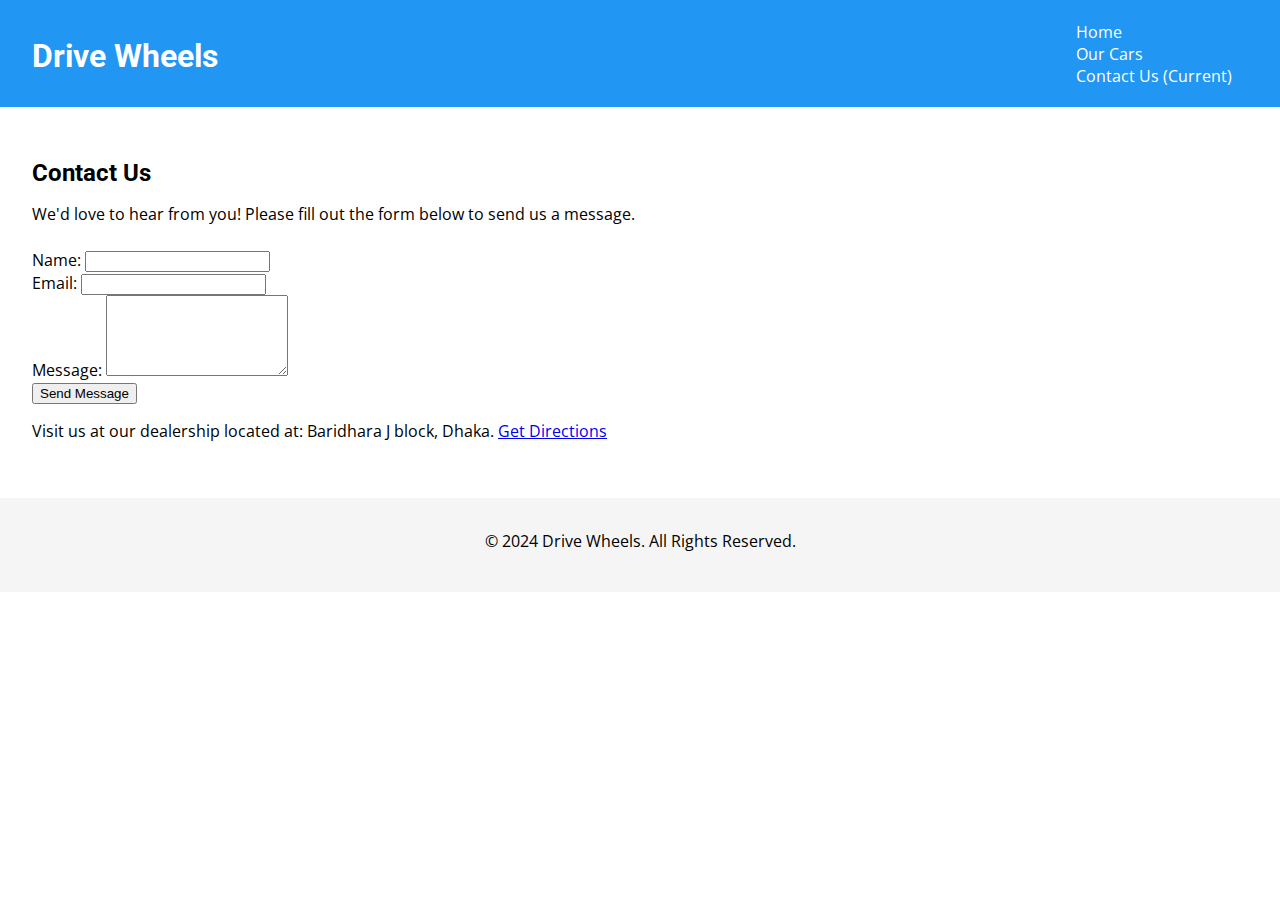
<file: contact.html>
<!DOCTYPE html>
<html lang="en">
<head>
    <meta charset="UTF-8">
    <meta name="viewport" content="width=device-width, initial-scale=1.0">
    <title>Contact Us |Drive Wheels</title>
    <link rel="stylesheet" href="style.css">
    <link rel="preconnect" href="https://fonts.googleapis.com">
    <link rel="preconnect" href="https://fonts.gstatic.com" crossorigin>
    <link href="https://fonts.googleapis.com/css2?family=Open+Sans:wght@300;400;700&family=Roboto:wght@300;400;500&display=swap" rel="stylesheet">
</head>
<body>
    <header>
        <h1>Drive Wheels</h1>
        <nav>
            <ul>
                <li><a href="index.html">Home</a></li>
                <li><a href="products.html">Our Cars</a></li>
                <li><a href="contact.html">Contact Us (Current)</a></li>
            </ul>
        </nav>
    </header>

    <main>
        <h2>Contact Us</h2>
        <p>We'd love to hear from you! Please fill out the form below to send us a message.</p>

        <form action="form-handler.php" method="post">  <label for="name">Name:</label>
            <input type="text" name="name" id="name" required>
            <br>

            <label for="email">Email:</label>
            <input type="email" name="email" id="email" required>
            <br>

            <label for="message">Message:</label>
            <textarea name="message" id="message" rows="5" required></textarea>
            <br>

            <button type="submit">Send Message</button>
        </form>
        <p>Visit us at our dealership located at: Baridhara J block, Dhaka. 
            <a href="https://www.google.com/maps/search/car+showroom+location+baridhara/@23.8049925,90.418036,16z/data=!3m1!4b1?entry=ttu">Get Directions</a></p>
    </main>

    <footer>
        <p>&copy; 2024 Drive Wheels. All Rights Reserved.</p>
    </footer>
</body>
</html>
</file>
<file: style.css>
/* General styles */
body {
    font-family: 'Open Sans', sans-serif;
    margin: 0;
    padding: 0;
  }
  
  h1, h2, h3 {
    font-family: 'Roboto', sans-serif;
    margin-bottom: 1rem;
  }
  
  p {
    margin-bottom: 1.5rem;
  }
  
  img {
    width: 90%;
    display: block;
  }
  
  /* Header styles */
  header {
    background-color: #2196F3;
    color: white;
    padding: 1rem 2rem;
    display: flex;
    justify-content: space-between;
    align-items: center;
  }
  
  nav {
    display: flex;
  }
  
  nav ul {
    list-style: none;
    padding: 0;
    margin: 0;
  }
  
  nav li {
    margin-right: 1rem;
  }
  
  nav a {
    color: white;
    text-decoration: none;
    transition: color 0.3s ease-in-out;
  }
  
  nav a:hover {
    color: #007bff;
  }
  
  /* Main content styles */
  main {
    padding: 2rem;
  }
  
  .featured-cars {
    display: flex;
    justify-content: space-between;
    flex-wrap: wrap;
  }
  
  .featured-cars .car {
    width: 45%;
    margin-bottom: 1rem;
    box-shadow: 0 2px 5px rgba(0, 0, 0, 0.1);
    padding: 1rem;
    text-align: center;
  }
  
  /* Footer styles */
  footer {
    background-color: #f5f5f5;
    padding: 1rem;
    text-align: center;
  }
</file>
